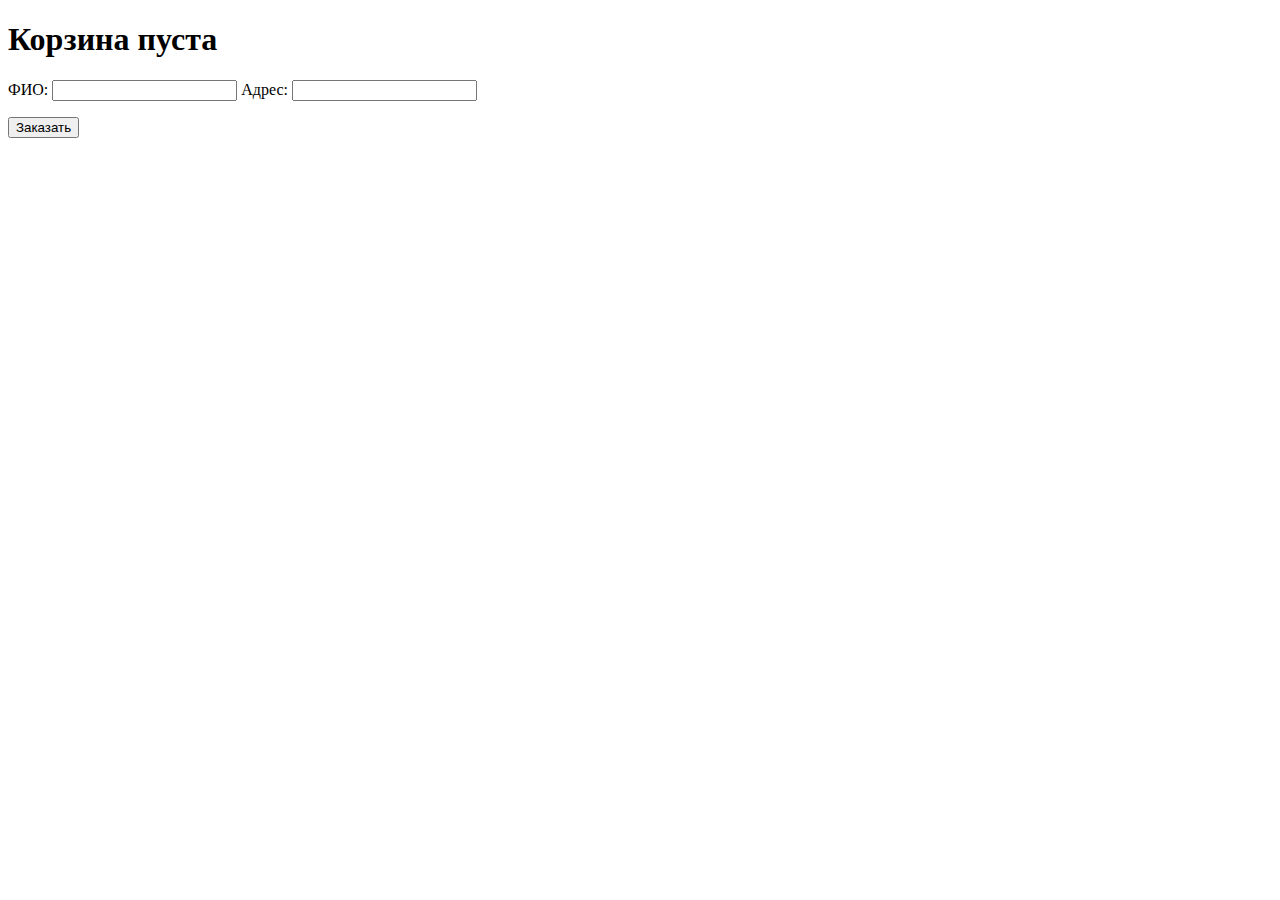
<file: src/main/resources/templates/basket.html>
<!DOCTYPE html>
<html lang="en" xmlns:th="http://www.thymeleaf.org">
<head>
    <meta charset="UTF-8">
    <title>ДОДО ПИЦЦА</title>
</head>
<body>
<div>
    <div th:if="${basket.getProductsList().isEmpty()}">
        <h1>Корзина пуста</h1>
    </div>
    <div th:unless="${basket.getProductsList().isEmpty()}">
        <form method="post" th:action="@{/site/basket/pay}" th:object="${basket}">
            <label for="fio">ФИО:</label>
            <input type="text" id="fio" th:field="*{fio}">
            <label for="address">Адрес:</label>
            <input type="text" id="address" th:field="*{address}">
            <div th:each="i : ${basket.getProductsList()}">
                <p th:text="'Доставка из: ' + ${i.restaurant.name()} + ' - ' + ${i.restaurant.getAddress()}"></p>
                <p th:text="'Название: '+${i.getTitle()}"></p>
                <p th:text="'Количество: ' + ${i.count}"></p>
                <p th:text="'Цена: ' + ${i.price}"></p>
            </div>
            <input type="submit" value="Заказать">
        </form>
    </div>
</div>
</body>
</html>
</file>
